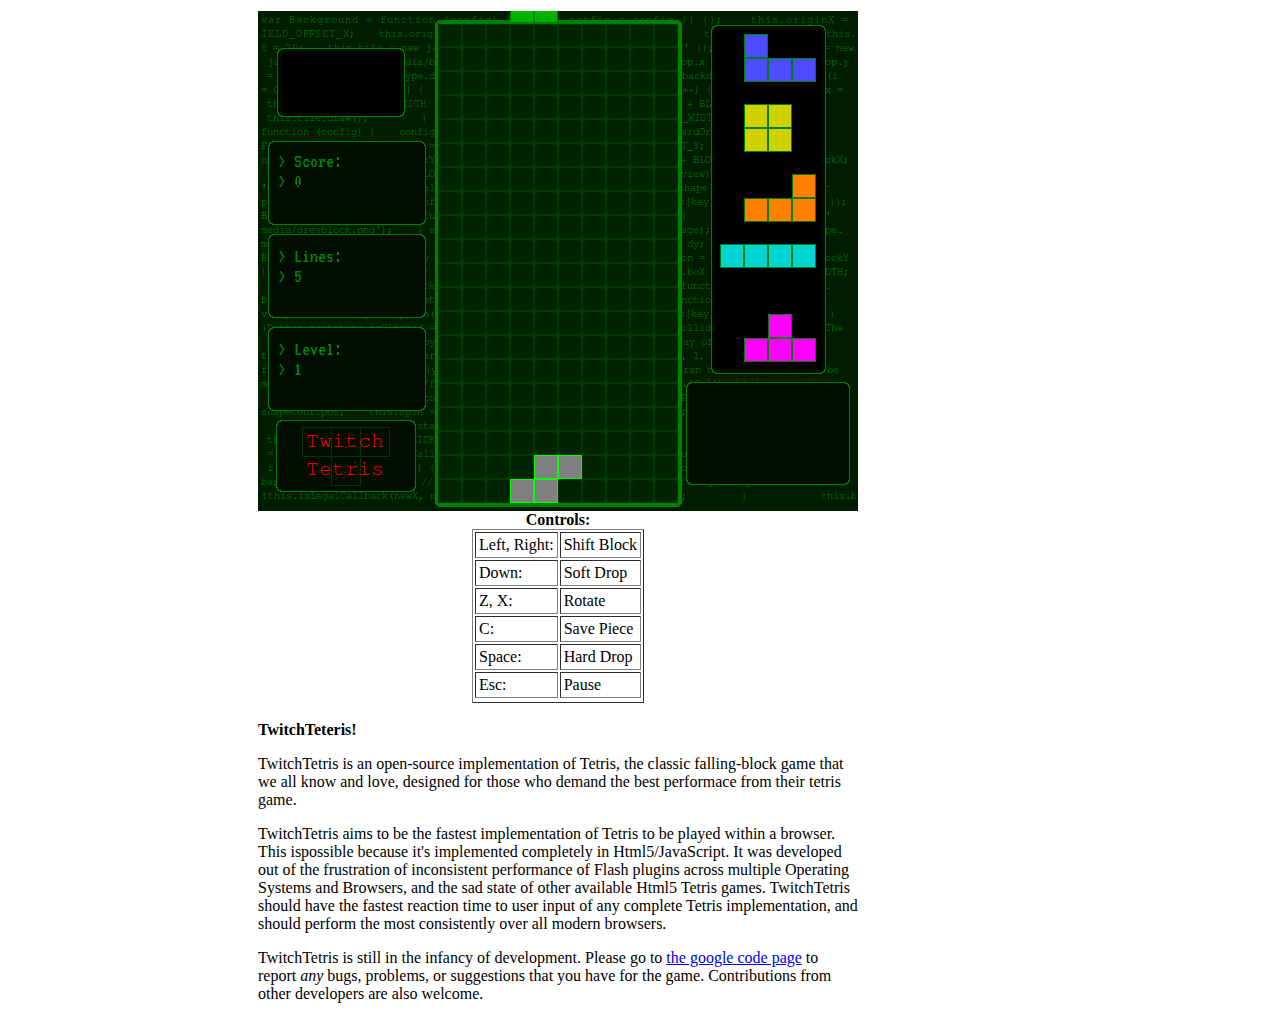
<file: index.htm>
<html>
  <head>
    <title>TwitchTetris</title>
    <link href="http://fonts.googleapis.com/css?family=VT323" rel="stylesheet" type="text/css" />

    <link href="styles.css" rel="stylesheet" type="text/css" />

    <script src="jawsjs.js"></script>
    <script src="Block.js"></script>
    <script src="Shapes.js"></script>
    <script src="WallKicks.js"></script>
    <script src="ControlGroup.js"></script>
    <script src="Background.js"></script>
    <script src="RandomBag.js"></script>
    <script src="PreviewGroup.js"></script>
    <script src="ScoreTracker.js"></script>
    <script src="TtyBlock.js"></script>
    <script src="Game.js"></script>
    <script src="Game_Logic.js"></script>
    <script src="Button.js"></script>
    <script src="tetris.js"></script>


    <script>
      function onClickEvent(event){
      if (Tetris.currentInstance) {
      Tetris.currentInstance.mouseClicked(event.layerX, event.layerY);
      }
      }
    </script>

  </head>
  <body>
    <table border="0" class="mainTable">
      <tr>
	<td>
	  <div class="gamePanel">
	
	    <div class="ttyOutput scoreOutput" id="scoreDiv"></div>
	    <div class="ttyOutput linesOutput" id="linesDiv"></div>
	    <div class="ttyOutput levelOutput" id="levelDiv"></div>
	    <div class="ttyOutput tickerOutput" id="tickerDiv"></div>
	    
	    <canvas id="gameCanvas" width="600" height="500" onclick="onClickEvent(event)"></canvas>
	    
	    <div class="controlsTitle">
	      <b>Controls:</b><br/>
	      <table border="1" cellpadding="3" class="controlsTable">
		<tr><td>Left, Right:</td><td>Shift Block</td></tr>
		<tr><td>Down:</td> <td>Soft Drop</td></tr>
		<tr><td>Z, X:</td><td>Rotate</td></tr>
		<tr><td>C:</td><td>Save Piece</td></tr>
		<tr><td>Space:</td><td>Hard Drop</td></tr>
		<tr><td>Esc:</td><td>Pause</td><tr>
	      </table>
	    </div>
	    <br/>
	    <div>
	      <b>TwitchTeteris!</b><br/>
	      <p>TwitchTetris is an open-source implementation of Tetris, the classic falling-block game that we all know and love, designed for those who demand the best performace from their tetris game.</p>
	      <p>TwitchTetris aims to be the fastest implementation of Tetris to be played within a browser. This ispossible because it's implemented completely in Html5/JavaScript. It was developed out of the frustration of inconsistent performance of Flash plugins across multiple Operating Systems and Browsers, and the sad state of other available Html5 Tetris games. TwitchTetris should have the fastest reaction time to user input of any complete Tetris implementation, and should perform the most consistently over all modern browsers.</p>

	      <p>TwitchTetris is still in the infancy of development. Please go to <a href="http://code.google.com/p/html5tetris/">the google code page</a> to report <i>any</i> bugs, problems, or suggestions that you have for the game. Contributions from other developers are also welcome.</p>
	      
	    </div>

	  </div>
	</td>
	<td style="vertical-align: text-top;">
	  <div class="towerAd">
<script type="text/javascript"><!--
google_ad_client = "ca-pub-9406939281323264";
/* TwitchTetris Ads */
google_ad_slot = "5204671365";
google_ad_width = 160;
google_ad_height = 600;
//-->
</script>
<script type="text/javascript"
src="http://pagead2.googlesyndication.com/pagead/show_ads.js">
</script>
	  </div>
	</td>
      </tr>
    </table>
    
  </body>
</html>
</file>
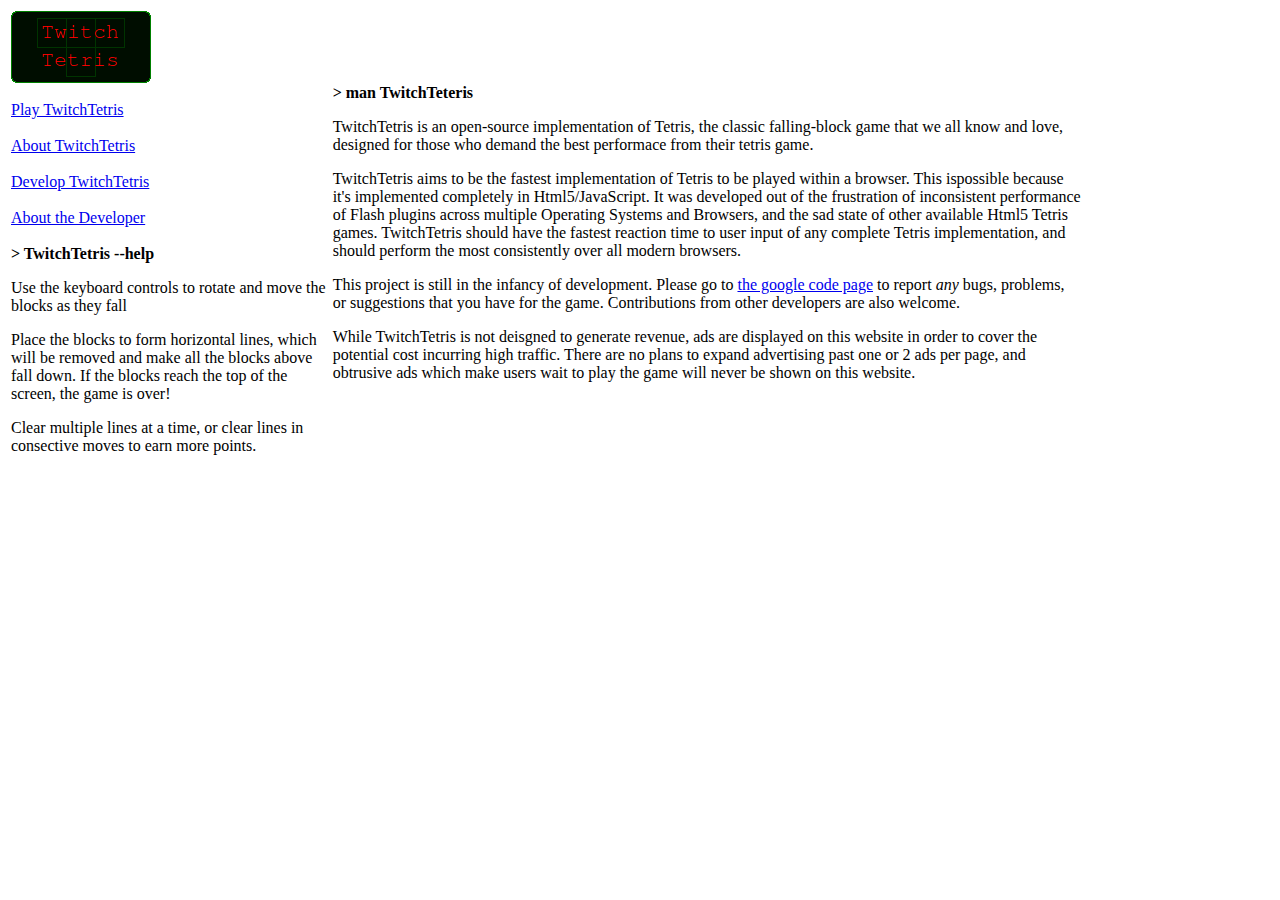
<file: about.htm>
<html>
  <head>
    <title>TwitchTetris</title>
    <link href="http://fonts.googleapis.com/css?family=VT323" rel="stylesheet" type="text/css" />
    
    <link href="styles.css" rel="stylesheet" type="text/css" />
  </head>
  <body>

    <table border="0" class="mainTable">
      <tr>
	<td class="menuCell">
	  <div class="menu">
	    <img class="menuLogo" src="media/background/logo.png"></img>
	    <br/><br/>
	    
	    <a href="index.html" class="bareLink">
	      <div class="menuItem">Play TwitchTetris</div>
	    </a>
	    <br/>
	    <a href="about.html" class="bareLink">
	      <div class="menuItem selectedMenuItem">About TwitchTetris</div>
	    </a>
	    <br/>
	    <a href="http://code.google.com/p/html5tetris/" class="bareLink">
	      <div class="menuItem">Develop TwitchTetris</div>
	    </a>
	    <br/>
	    <a href="http://www.leighpauls.com" class="bareLink">
	      <div class="menuItem">About the Developer</div>
	    </a>
	    <br/>

	    <div class="instructions">
	      <b> &gt TwitchTetris --help </b>
	      <p>Use the keyboard controls to rotate and move the blocks as they fall</p>
	      <p>Place the blocks to form horizontal lines, which will be removed and make all the blocks above fall down. If the blocks reach the top of the screen, the game is over!</p>
	      <p>Clear multiple lines at a time, or clear lines in consective moves to earn more points.</p>
	    </div>

	  </div>
	</td>
	<td class="contentCell">
	  <div class="aboutText">
	    <b> &gt man TwitchTeteris</b><br/>
	    <p>TwitchTetris is an open-source implementation of Tetris, the classic falling-block game that we all know and love, designed for those who demand the best performace from their tetris game.</p>
	    <p>TwitchTetris aims to be the fastest implementation of Tetris to be played within a browser. This ispossible because it's implemented completely in Html5/JavaScript. It was developed out of the frustration of inconsistent performance of Flash plugins across multiple Operating Systems and Browsers, and the sad state of other available Html5 Tetris games. TwitchTetris should have the fastest reaction time to user input of any complete Tetris implementation, and should perform the most consistently over all modern browsers.</p>
	    
	    <p>This project is still in the infancy of development. Please go to <a href="http://code.google.com/p/html5tetris/">the google code page</a> to report <i>any</i> bugs, problems, or suggestions that you have for the game. Contributions from other developers are also welcome.</p>
	    
	    <p>While TwitchTetris is not deisgned to generate revenue, ads are displayed on this website in order to cover the potential cost incurring high traffic. There are no plans to expand advertising past one or 2 ads per page, and obtrusive ads which make users wait to play the game will never be shown on this website.</p>

	  </div>
	</td>
	<td width="20"> </td>
	<td class="towerAdCell">
	  <div class="towerAd">
<script type="text/javascript"><!--
google_ad_client = "ca-pub-9406939281323264";
/* TwitchTetris Ads */
google_ad_slot = "5204671365";
google_ad_width = 160;
google_ad_height = 600;
//-->
</script>
<script type="text/javascript"
src="http://pagead2.googlesyndication.com/pagead/show_ads.js">
</script>
	  </div>
	</td>
      </tr>
    </table>




  </body>
</html>
</file>
<file: styles.css>
/** PAGE ELEMENTS **/

/* Page table */
.mainTable
{
    margin: 0 auto
}

/* panel containing the game and controls */
.gamePanel
{
    width: 600px;
    position: relative;
    top: 0; left: 0;
}

/* controls table */
.controlsTitle
{
    text-align: center;
}
.controlsTable
{
    margin: 0 auto;
}

/* right side tower ad */
.towerAd
{
    width: 160;
}


/** GAME ELEMENTS **/
/* text blocks */
.ttyOutput
{
    font-family: VT323;
    font-size:20px;
    position: relative;
    height: 0px; width: 200px;
    color: #008800;
}
.scoreOutput
{
    top: 140px; left: 20px;
}
.linesOutput
{
    top: 235px; left: 20px;
}
.levelOutput
{
    top: 328; left: 20px;
}
.tickerOutput
{
    top: 372; left: 435;
}
</file>
